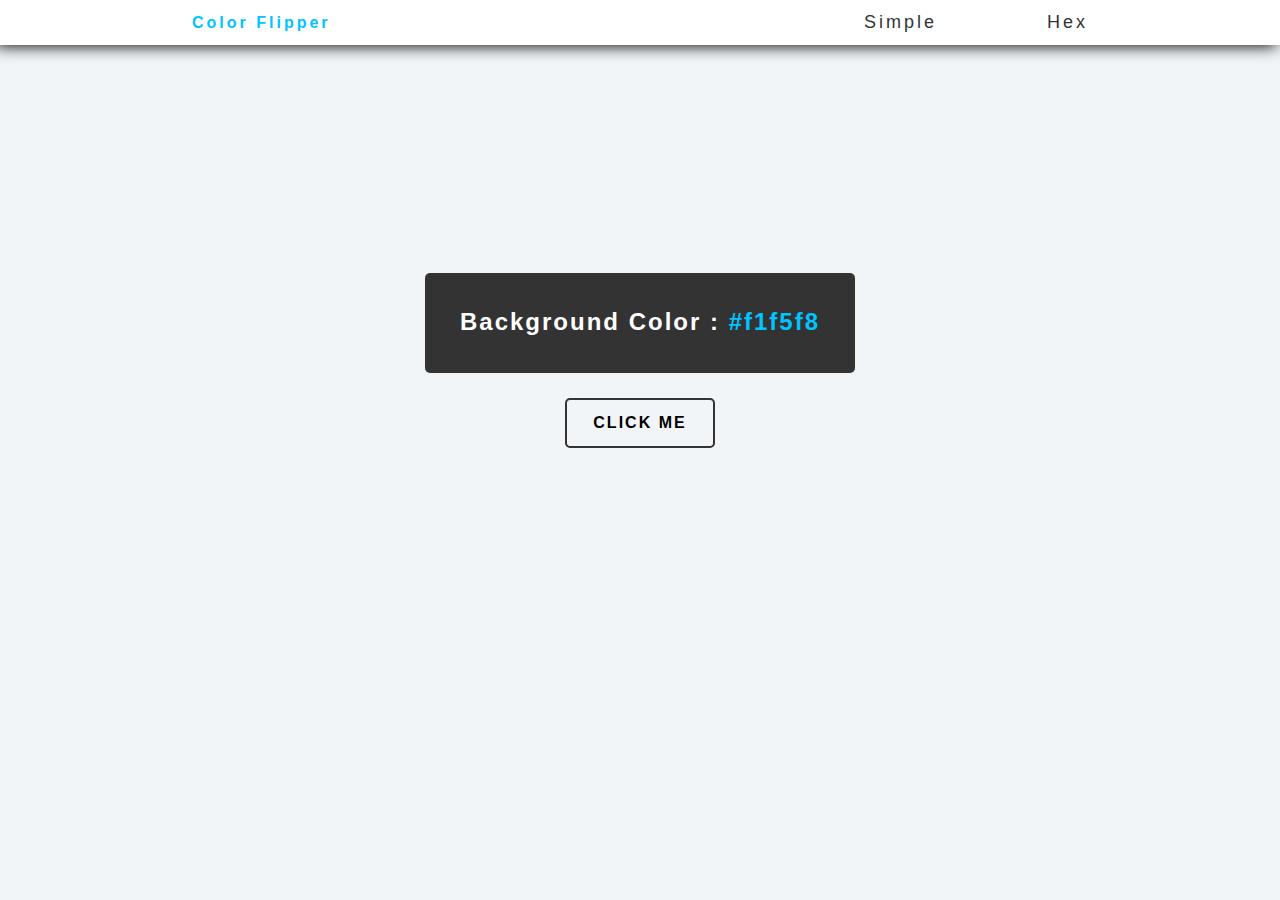
<file: index.html>
<!DOCTYPE html>
<html lang="en">

<head>
    <meta charset="UTF-8">
    <meta name="viewport" content="width=device-width, initial-scale=1.0">
    <link rel="stylesheet" href="./style.css">
    <title>Color Flipper || Simple</title>
</head>

<body>
    <nav>
        <div class="nav-center">
            <h4>Color Flipper</h4>
            <ul class="nav-links">
                <li>
                    <a href="index.html">Simple</a>
                </li>
                <li>
                    <a href="hex.html">Hex</a>
                </li>
            </ul>
        </div>
    </nav>
    <main>
        <div class="container">
            <h2>
                Background Color :
                <span class="color">#f1f5f8</span>
            </h2>
            <div class="btn-container">
                <button id="btn" class="btn btn-hero">click me</button>
            </div>
        </div>
    </main>
    <script src="./app.js"></script>
</body>

</html>
</file>
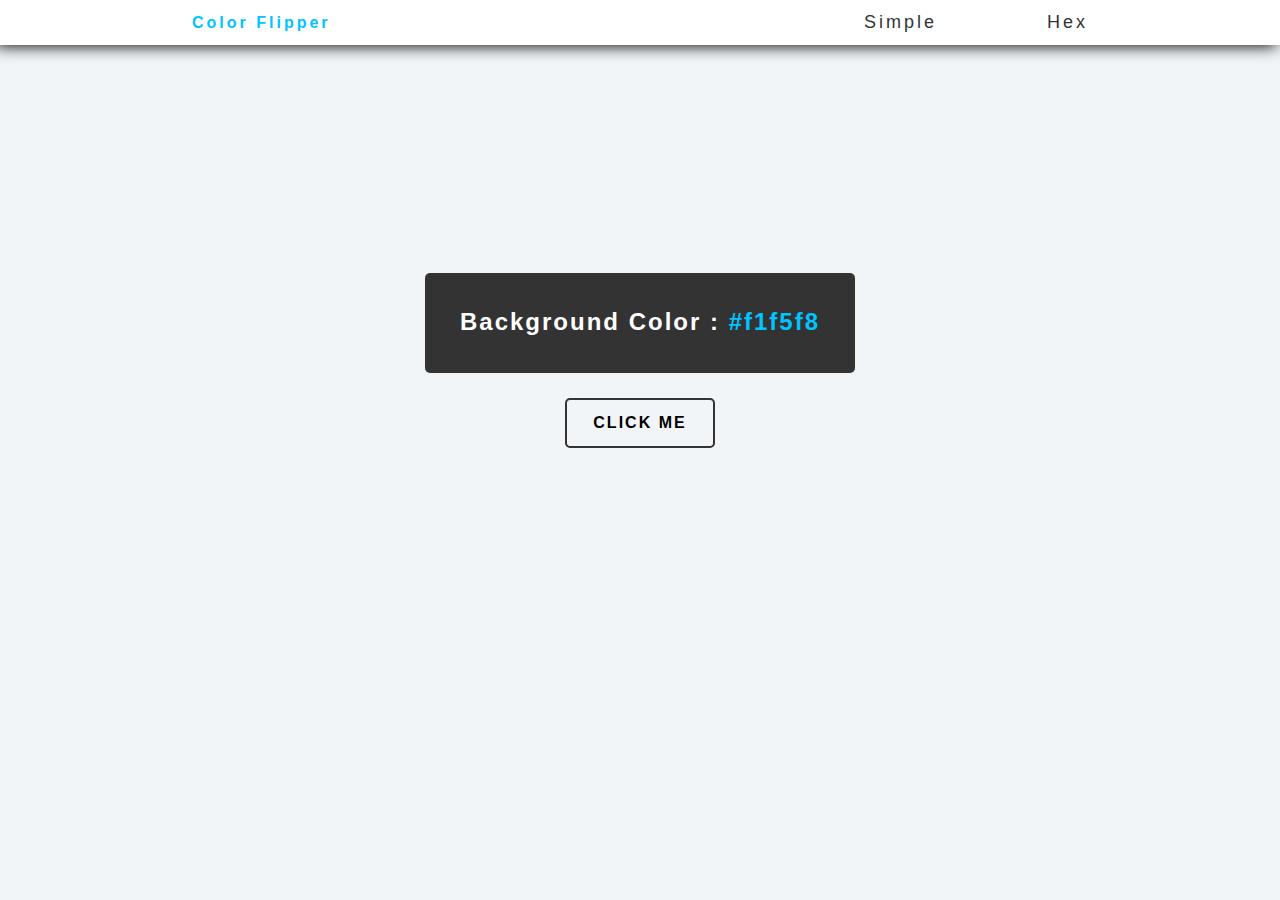
<file: hex.html>
<!DOCTYPE html>
<html lang="en">

<head>
    <meta charset="UTF-8">
    <meta name="viewport" content="width=device-width, initial-scale=1.0">
    <link rel="stylesheet" href="./style.css">
    <title>Color Flipper || Hex</title>
</head>

<body>
    <nav>
        <div class="nav-center">
            <h4>Color Flipper</h4>
            <ul class="nav-links">
                <li>
                    <a href="index.html">Simple</a>
                </li>
                <li>
                    <a href="hex.html">Hex</a>
                </li>
            </ul>
        </div>
    </nav>
    <main>
        <div class="container">
            <h2>
                Background Color :
                <span class="color">#f1f5f8</span>
            </h2>
            <div class="btn-container">
                <button id="btn" class="btn btn-hero">click me</button>
            </div>
        </div>
    </main>
    <script src="./hex.js"></script>
</body>

</html>
</file>
<file: style.css>
* {
    padding: 0;
    margin: 0;
    box-sizing: border-box;
}

body {
    font-family: sans-serif;
    background: #f1f5f8;
}

nav {
    background: #fff;
    box-shadow: -4px 1px 16px #000000;
}

nav .nav-center {
    display: flex;
    width: 70%;
    margin: 0 auto;
    align-items: center;
    justify-content: space-between;
}

.nav-center h4 {
    color: #00c4ff;
    letter-spacing: 3px
}

.nav-links {
    display: flex;
    justify-content: space-between;
    width: 25%;
    height: 45px;
    align-items: center;
    list-style: none;
}

.nav-links a {
    color: #333;
    font-size: 18px;
    text-decoration: none;
    transition: .5s;
    letter-spacing: 3px;
}

.nav-links a:hover {
    transition: .5s;
    color: #00c4ff;
}

main {
    display: flex;
    align-items: center;
    height: 70vh;
    justify-content: center;
}

/*.container {
    display: flex;
    flex-wrap: wrap;
    justify-content: center;
}*/

.container h2 {
    background: #333;
    color: #fff;
    height: 100px;
    width: 100%;
    text-align: center;
    padding: 35px;
    letter-spacing: 2px;
    border-radius: 5px;
}

.container h2 span {
    color: #00c4ff;
    letter-spacing: 2px;
}

.container .btn-container{
	display: flex;
	justify-content: center;
}

.container .btn { 
    height: 50px;
    width: 150px;
    margin: 0 auto;
    margin-top: 25px;
    border: 2px solid #333;
    border-radius: 5px;
    text-transform: uppercase;
    font-weight: bold;
    background: none;
    transition: .5s;
    font-size: 16px;
    letter-spacing: 2px;
}

.container .btn:hover {
    background: #333;
    color: #f1f5f8;
    transition: .5s;
}
</file>
